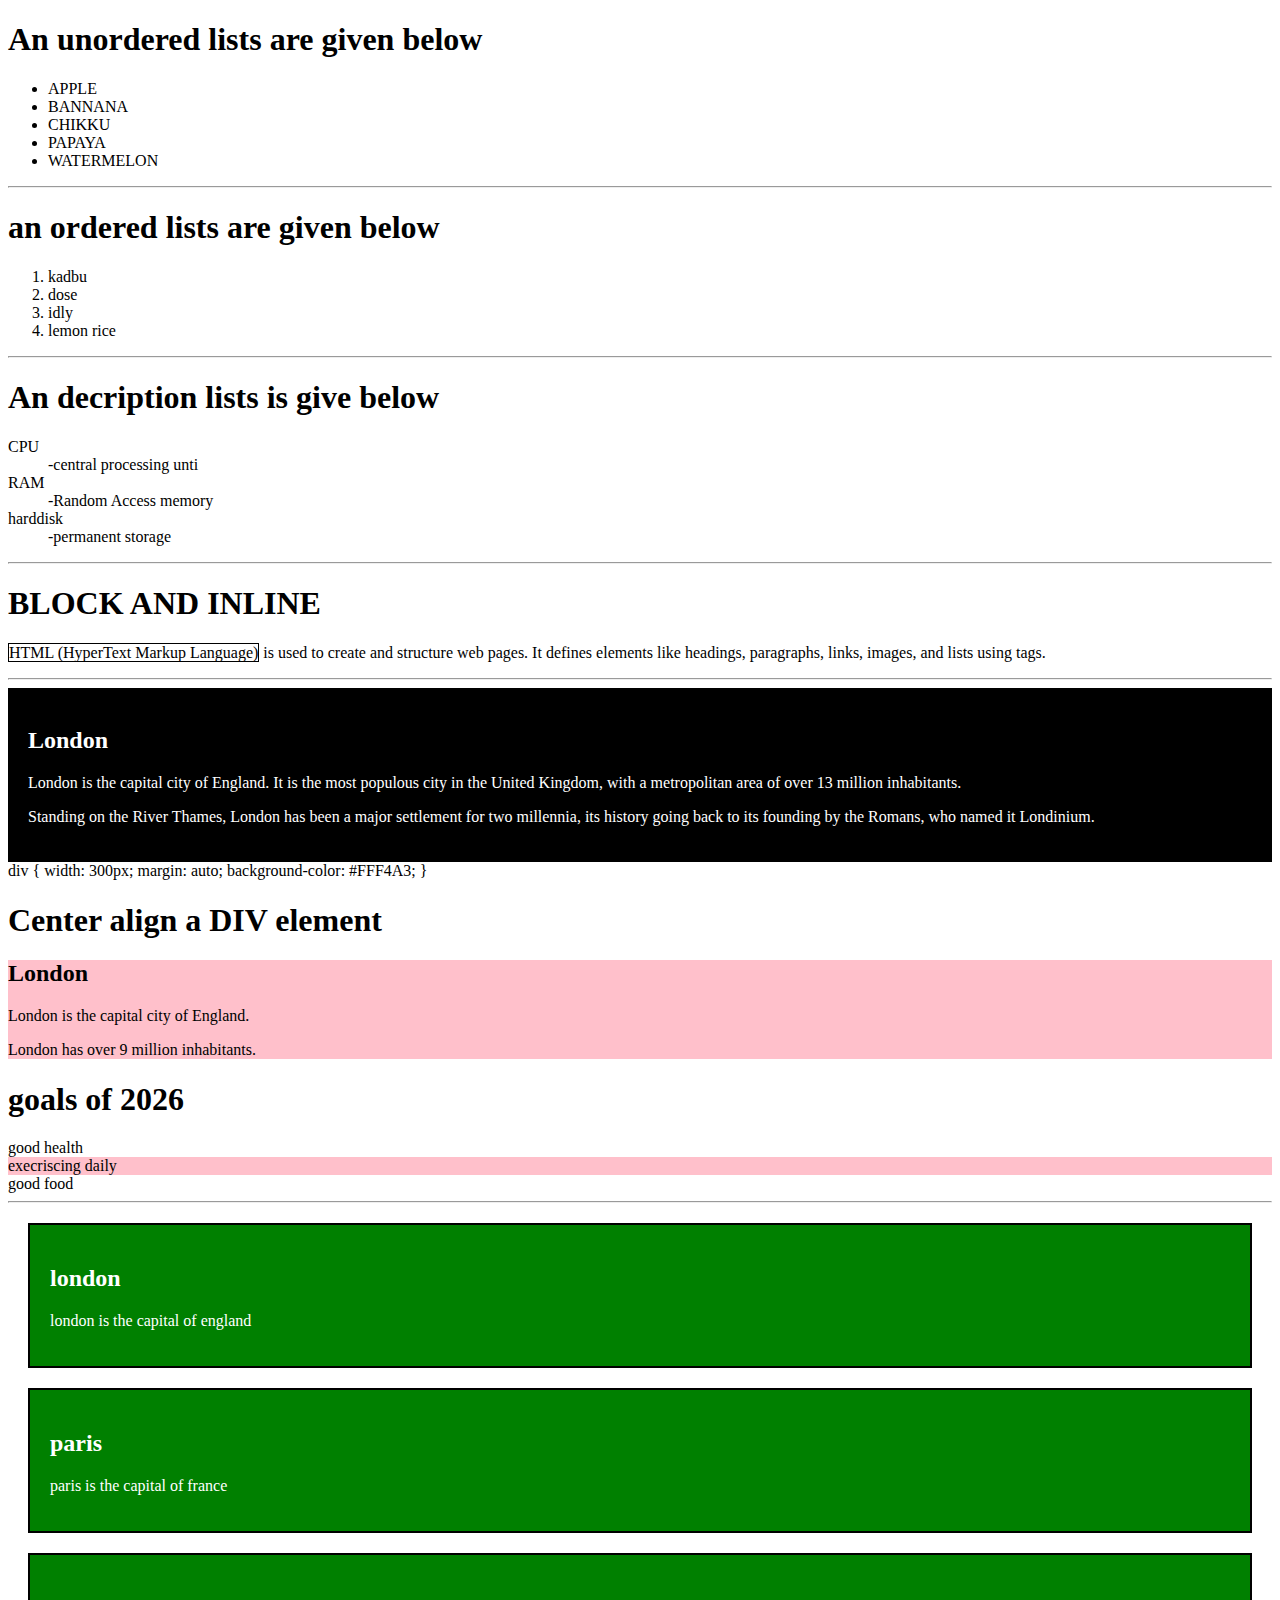
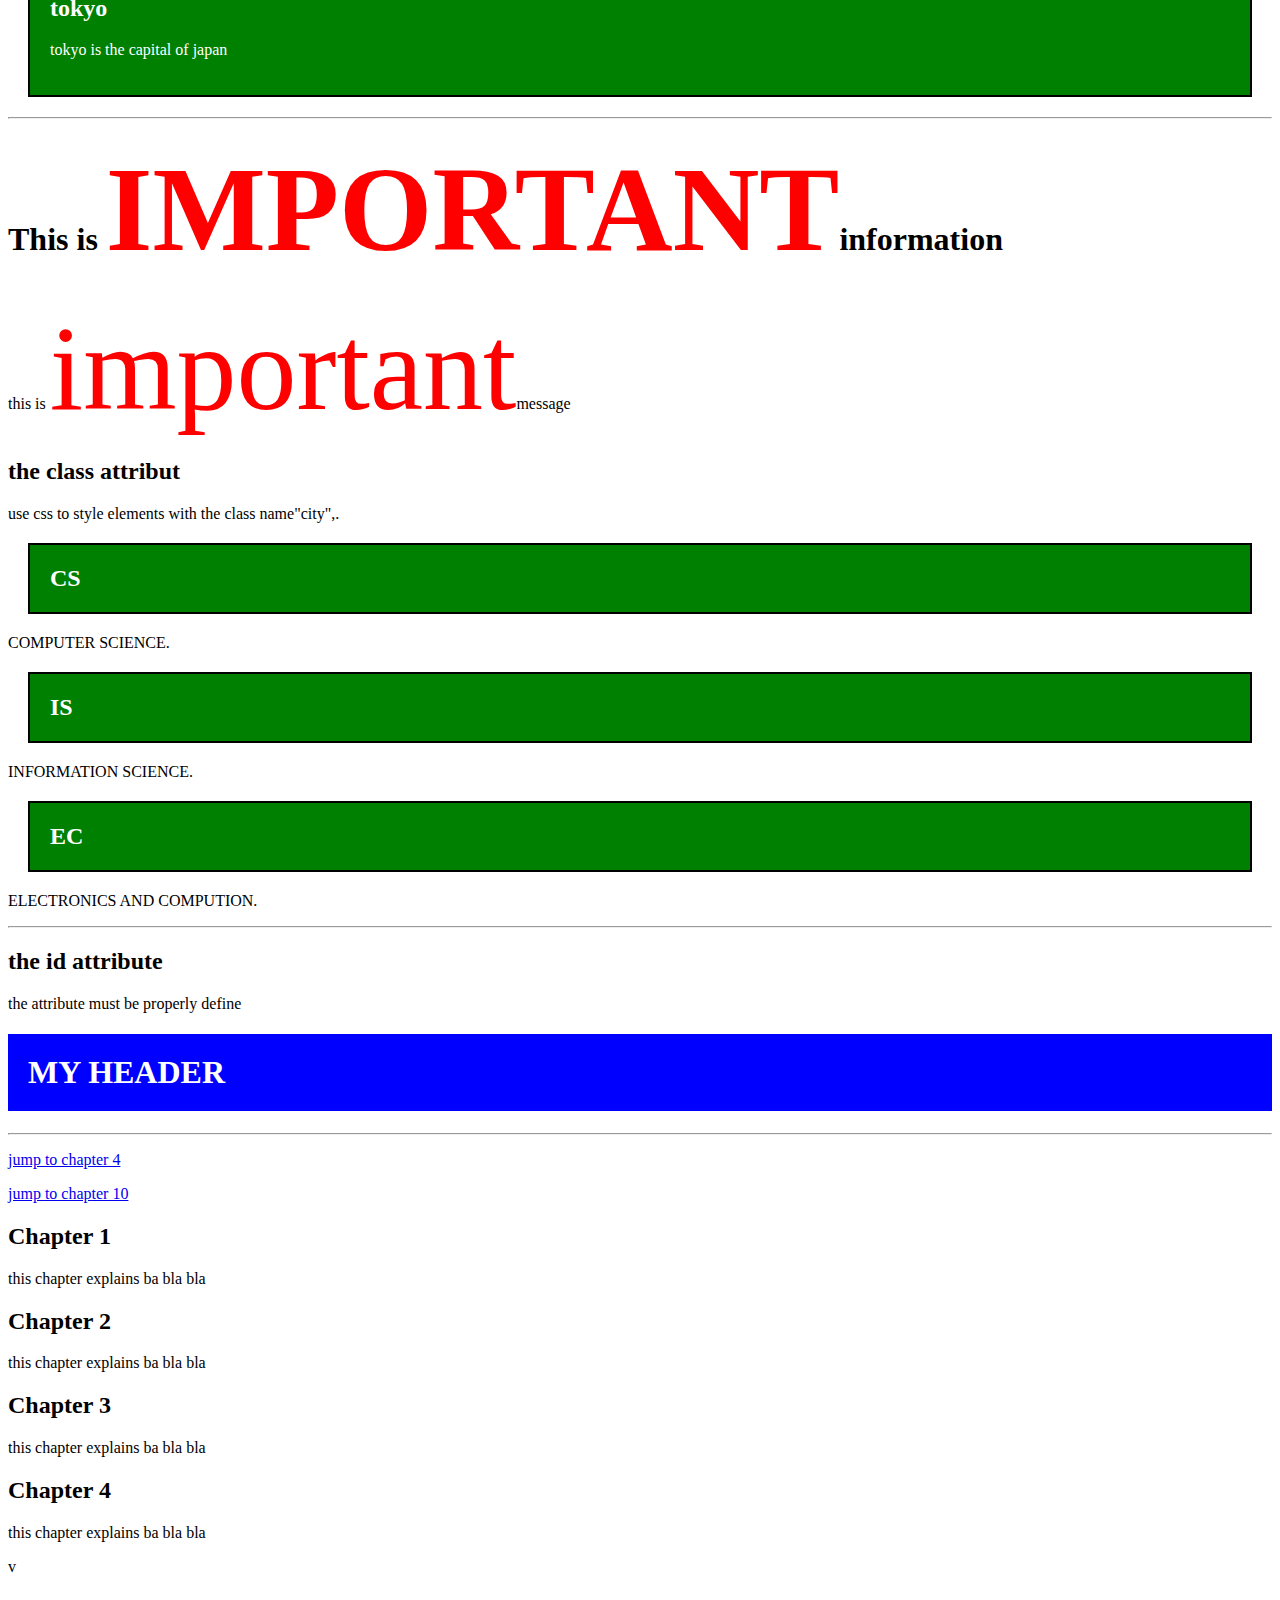
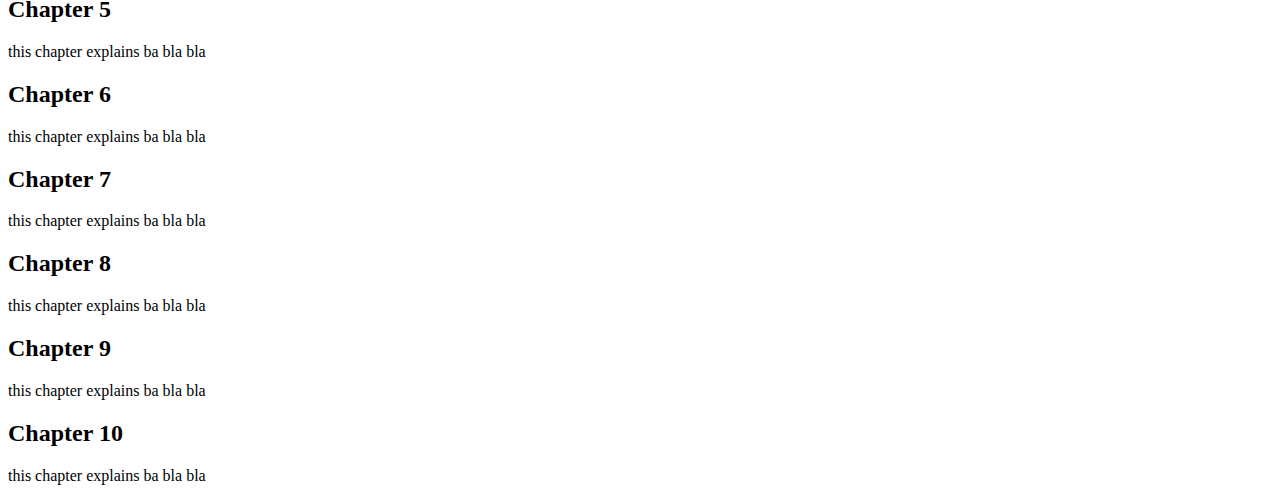
<file: index.html>
<!DOCTYPE html>
<html>
    <body>
        <h1>An unordered lists are given below</h1>
        <ul>
            <li>APPLE</li>
            <li>BANNANA</li>   
               <li>CHIKKU</li>
                  <li>PAPAYA</li>
                     <li>WATERMELON</li>


        </ul><hr>

        <h1>an ordered lists are given below</h1>
        <ol>
            <li>kadbu</li>
            <li>dose</li>
            <li>idly</li>
            <li>lemon rice</li>
        </ol><hr>

        <h1>An decription lists is give below</h1>
        <dl>
            <dt>CPU</dt>
            <dd>-central processing unti</dd>
            <dt>RAM</dt>
            <dd>-Random Access memory</dd>
            <dt>harddisk</dt>
            <dd>-permanent storage</dd>
        </dl><hr>

        <h1>BLOCK AND INLINE</h1>
        <P><SPAN style="border: 1px solid black">HTML (HyperText Markup Language)</SPAN> is used to create and structure web pages.
         It defines elements like headings, paragraphs, links, images, and lists using tags.</P><hr>
         <div style="background-color:black;color:white;padding:20px;">
  <h2>London</h2>
  <p>London is the capital city of England. It is the most populous city in the United Kingdom, with a metropolitan area of over 13 million inhabitants.</p>
  <p>Standing on the River Thames, London has been a major settlement for two millennia, its history going back to its founding by the Romans, who named it Londinium.</p>
</div> 


div {
  width: 300px;
  margin: auto;
  background-color: #FFF4A3;
}
</style>
<body>

<h1>Center align a DIV element</h1>

<div>
  <h2>London</h2>
  <p>London is the capital city of England.</p>
  <p>London has over 9 million inhabitants.</p>
</div>
<style>
    div{
        background-color:pink;
    }
</style>
<body>
    <h1>goals of 2026</h1>

    good health<div>execriscing daily</div>good food
</body><hr>
<head>
<style>
    .city{
        background-color:red;
        color:white;
        margin:20px;
        padding:20px;
        border:2px solid black;
    }

    
</style>
</head>
<body>
    <div class="city">
        <h2>london</h2>
        <p>london is the capital of england</p>
        </div>
    

    <div class="city">
        <h2>paris</h2>
        <p>paris is the capital of france</p>
    </div>

    <div class="city">
        <h2>tokyo</h2>
        <p>tokyo is the capital of japan</p>
    </div>
</body><hr>



<head>
    <style>
        .note{
            font-size:120px;
            color:red;
        }
    </style>
</head>
<body>
    <h1>This is <spam class="note">IMPORTANT</spam>information</h1>
    <p>this is <spam class="note">important</spam>message</p>
</body>
<head>
    <style>
        .city{
            background-color:green;
            color:white;
            padding:20px;
        }
    </style>
</head>
<body>
    <h2>the class attribut</h2>
    <p>use css to style elements with the class name"city",.</p>
     
    <h2 class="city">CS</h2>
<p>COMPUTER SCIENCE.</p>

<h2 class="city">IS</h2>
<p>INFORMATION SCIENCE.</p>

<h2 class="city">EC</h2>
<p>ELECTRONICS AND COMPUTION.</p>
</body><hr>

<head>
    <style>
        #myheader{
            background-color:blue;
            color:white;
            padding:20px;
        }

    </style>
</head>
<body>
    <h2>the id attribute</h2>
    <p> the attribute must be properly define</p>

    <h1 id="myheader">MY HEADER</h1>
</body><hr>

    </body>
</html>
<html>
    <body>
        <p><a href="#c4">jump to chapter 4</a></p>
         <p><a href="#c10">jump to chapter 10</a></p>

         <h2>Chapter 1</h2>
         <p>this chapter explains ba bla bla</p>

         <h2 >Chapter 2</h2>
         <p>this chapter explains ba bla bla</p>

         <h2>Chapter 3</h2>
         <p>this chapter explains ba bla bla</p>


         <h2 id="c4">Chapter 4</h2>
         <p>this chapter explains ba bla bla</p>

         v<h2>Chapter 5</h2>
         <p>this chapter explains ba bla bla</p>

         <h2>Chapter 6</h2>
         <p>this chapter explains ba bla bla</p>

         <h2>Chapter 7</h2>
         <p>this chapter explains ba bla bla</p>

         <h2>Chapter 8</h2>
         <p>this chapter explains ba bla bla</p>

         <h2>Chapter 9</h2>
         <p>this chapter explains ba bla bla</p>

         <h2 id="c10">Chapter 10</h2>
         <p>this chapter explains ba bla bla</p>

    </body>
</html>
</file>
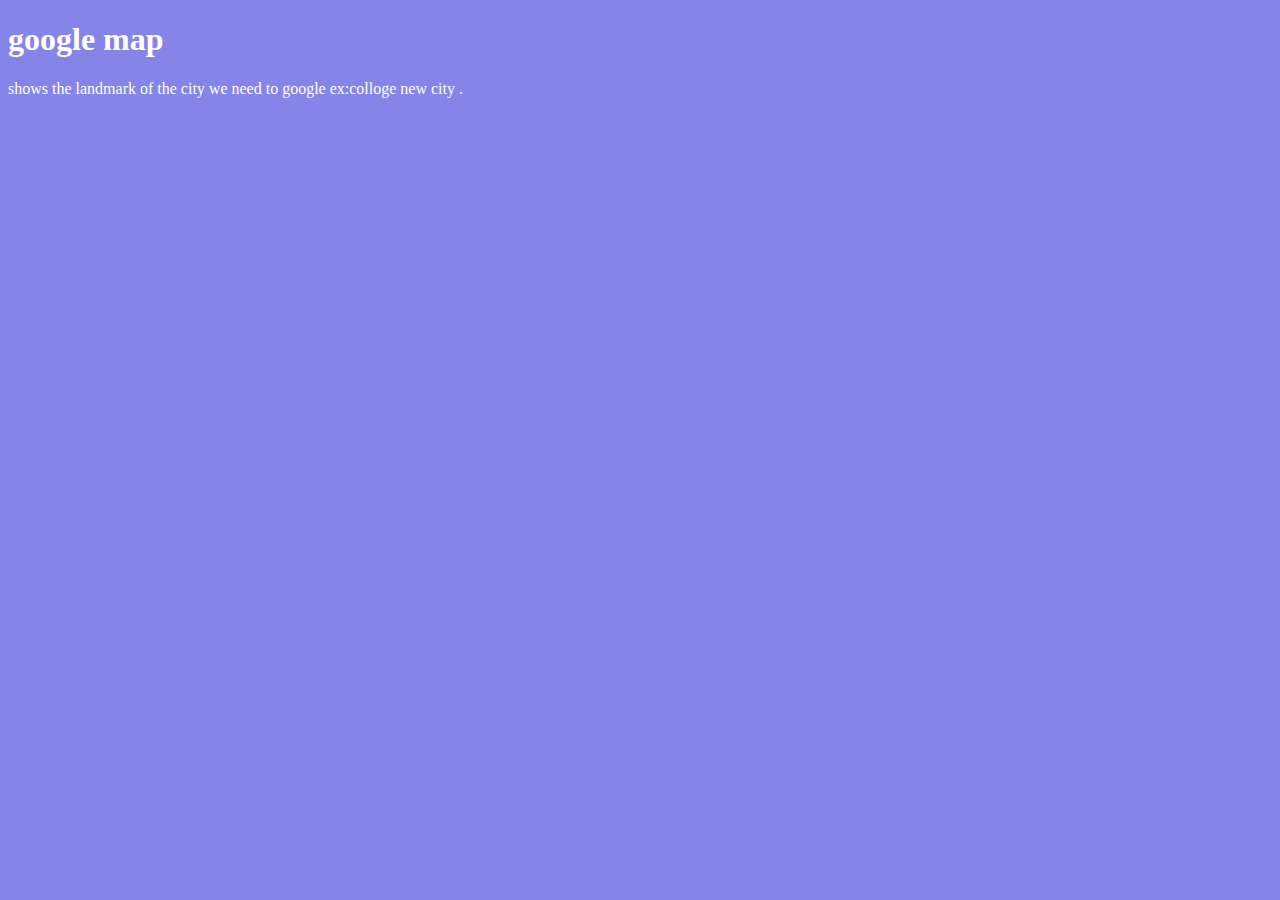
<file: a_iframe.html>
<!DOCTYPE html>
<html>
<head>
<title>Page Title</title>
</head>
<body style="background-color:rgb(133, 133, 233);color:white;">

<h1>google map</h1>
<p>shows the landmark of the city we need to google
    ex:colloge
       new city .</p>

</body>
</html>
</file>
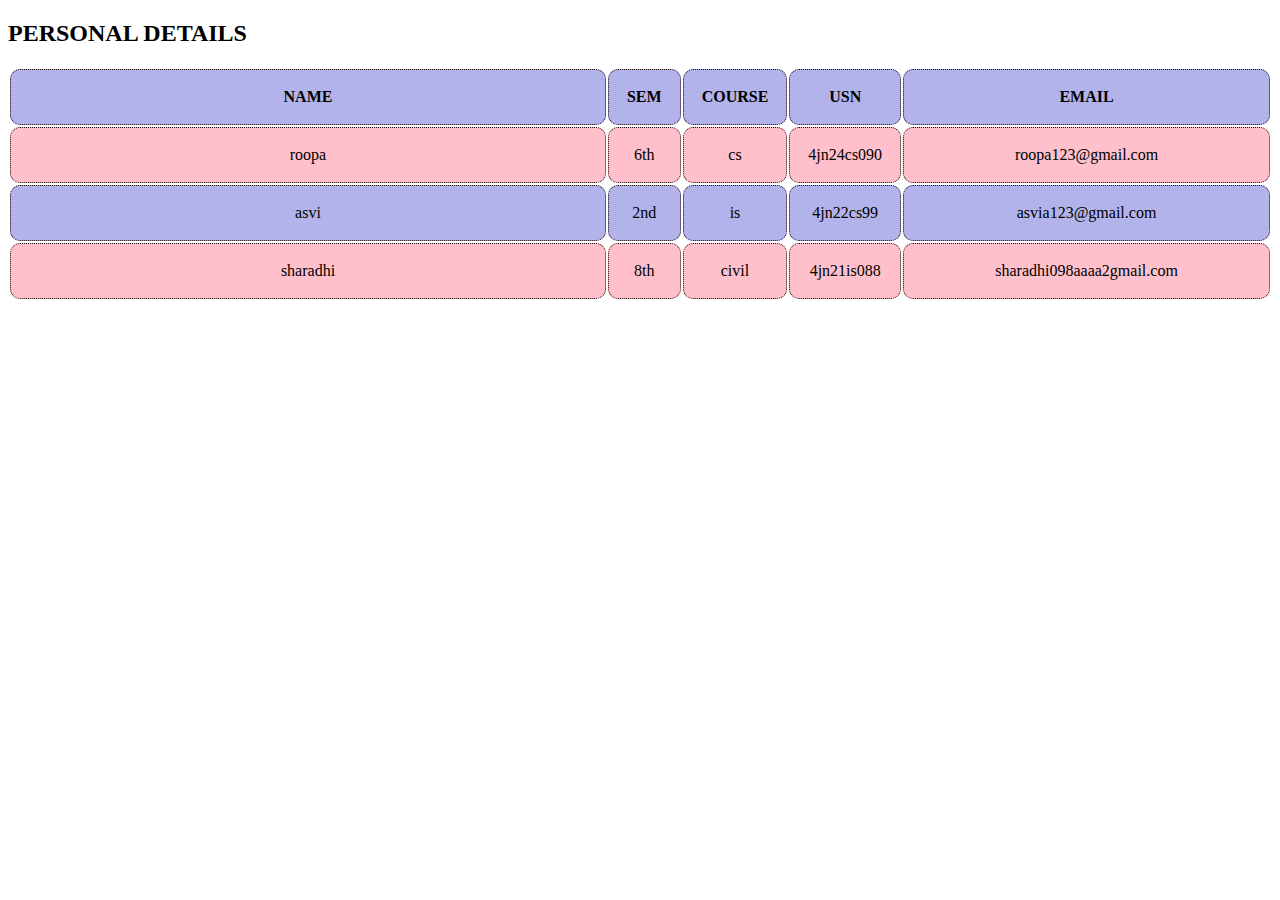
<file: basic.html>
<!DOCTYPE html>
<html>
    <head>
        <style>
            <table style="width:100%">{
                font-family:"arial";
                border-collapse:collapse;
                width:100%;
                border: 1px solid black;
                border-spacing: 300px;
            }
            td,th{
                border:1px solid #1c0202;
                text-align:center;
                padding:18px;
                border-style: dotted;
                border-radius:10px
            }
            tr:nth-child(even) {
            background-color:pink;
        }
           tr:nth-child(odd) {
            background-color:rgb(179, 179, 235);
        }
                    
            
            
        </style>

    </head>
    <body>
        <h2>PERSONAL DETAILS</h2>
        <table>
            <tr>
                <th style="width:50%">NAME</th>
                <th>SEM</th>
                <th>COURSE</th>
                <th>USN</th>
                <th style="width:30%">EMAIL</th>
                </tr>
                <tr>
                    <td>roopa</td>
                    <td>6th</td>
                    <td>cs</td>
                    <td>4jn24cs090</td>
                    <td>roopa123@gmail.com</td>
                    </tr>
                    <tr>
                        <td>asvi</td>
                        <td>2nd</td>
                        <td>is</td>
                        <td>4jn22cs99</td>
                        <td>asvia123@gmail.com</td>
                        </tr>
                        <tr>
                            <td>sharadhi</td>
                            <td>8th</td>
                            <td>civil</td>
                            <td>4jn21is088</td>
                            <td>sharadhi098aaaa2gmail.com</td>
                            </tr> 

                </table>
        </body>
    </html>
</file>
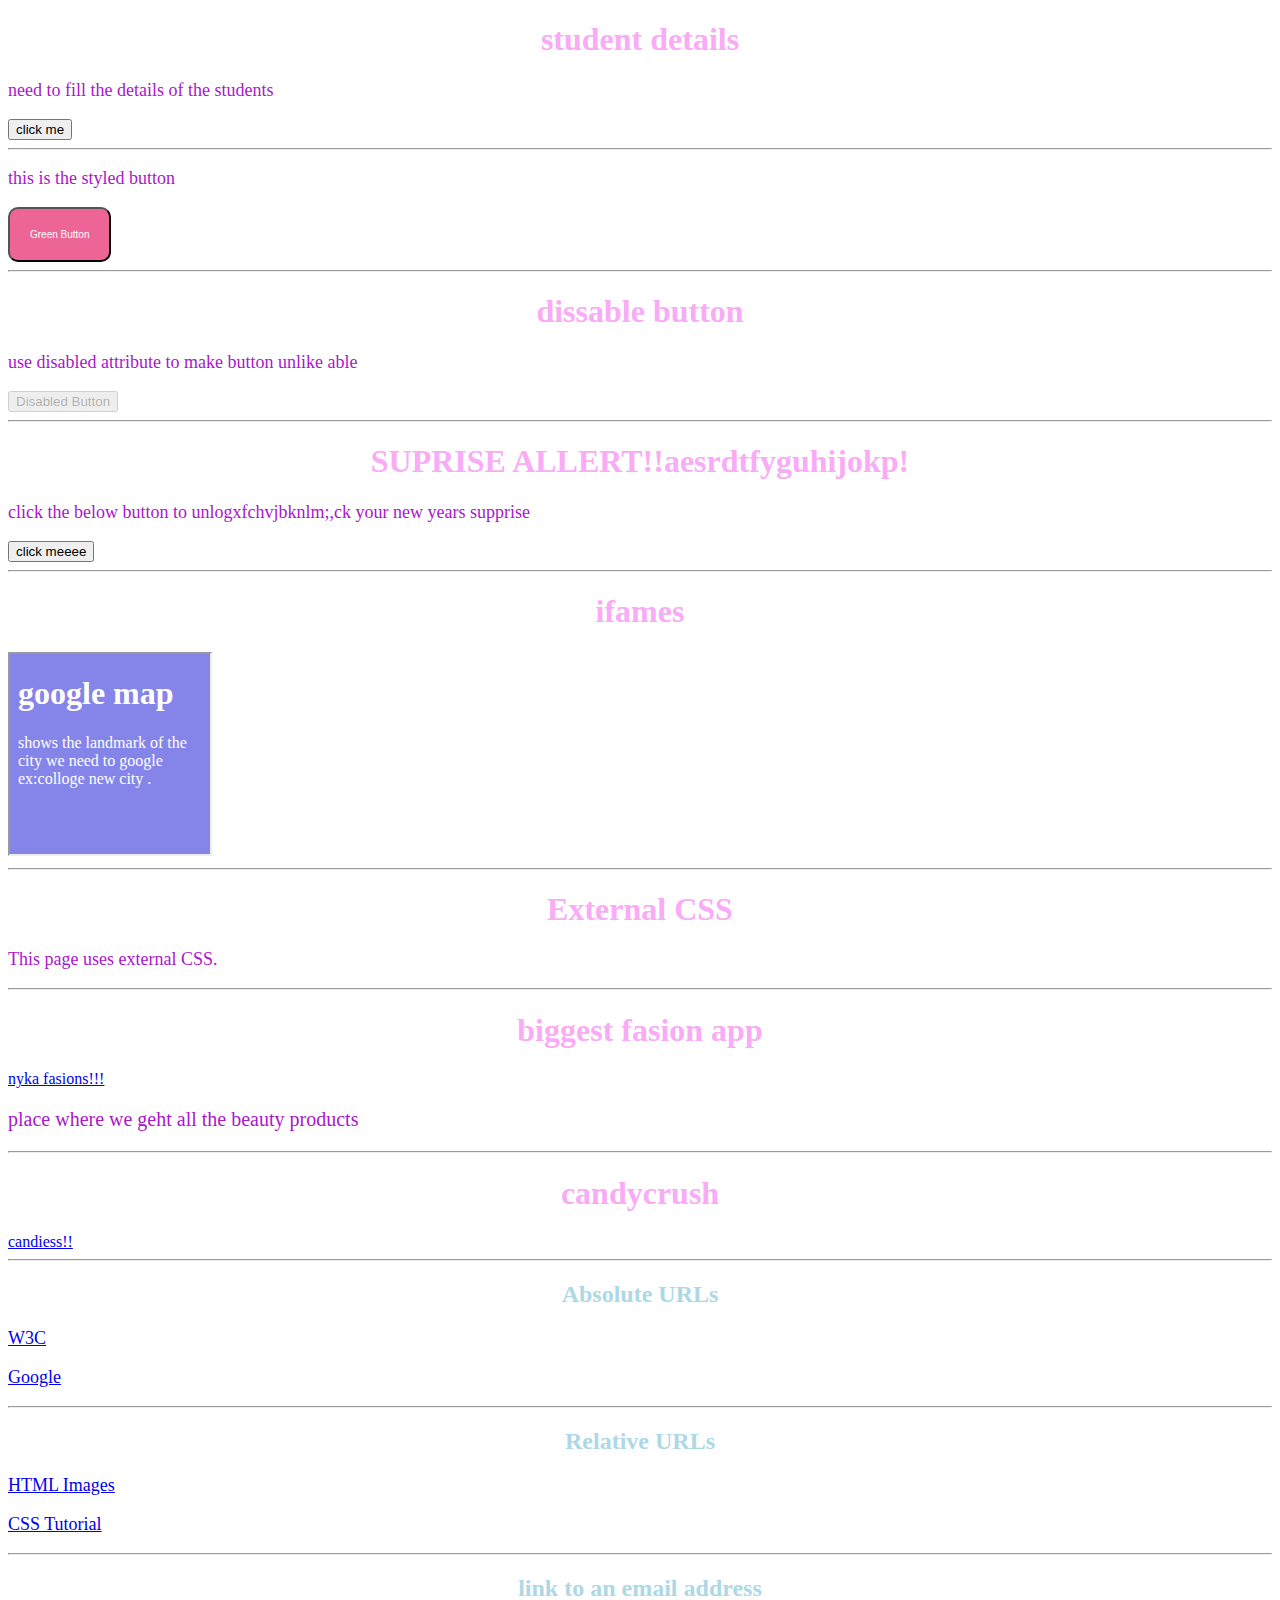
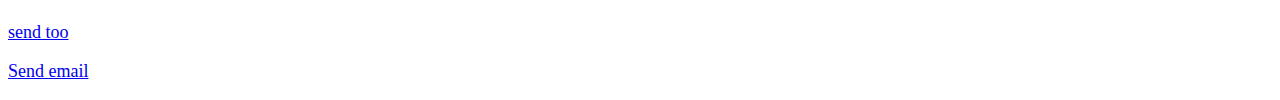
<file: button.html>
<!DOCTYPE html>
<html>
    <head>
        <style>
            .testbtn{
                background-color:rgb(237, 101, 151);
                color:white;
                padding:20px;
                border-radius:10px;
                font-size:10px;
                cursor:pointer;
            }
            .testbtn:hover{
                background-color:rgb(26, 216, 51);
            }
        </style>
        
    </head>
    <body>
        <h1>student details</h1>
        <p>need to fill the details of the students</p>
        <!-- this is the normal button -->
         <button>click me</button><hr>
         <p>this is the styled button </p>
         <button class="testbtn">Green Button</button><hr>
         <h1>dissable button</h1>
         <p>use disabled attribute to make button unlike able</p>
        <button disabled>Disabled Button</button>
        <hr>
            <h1>SUPRISE ALLERT!!aesrdtfyguhijokp!</h1>
            <P>click the below button to unlogxfchvjbknlm;,ck your new years supprise</P>
            <button onclick="alert('90% off on all your favorite products')">click meeee</button><hr>
            <h1>ifames</h1>
            <iframe src="a_iframe.html" width="200" height="200"title="ifame"></iframe><hr>
            
<!-- <!DOCTYPE html>
<html> -->

  <link rel="stylesheet" href="style.css">
<h1>External CSS</h1>
<p>This page uses external CSS.</p>
<!-- </html> --><hr>
    <!-- _blank - Opens the document in a new window or tab -->
    <h1>biggest fasion app</h1>
    <a href="https://www.google.com/aclk?sa=L&pf=1&ai=DChsSEwiu1_nMwr-SAxUHgUsFHQNyIfYYACICCAEQBRoCc2Y&co=1&ase=2&gclid=Cj0KCQiA-YvMBhDtARIsAHZuUzIu5i8jkLPcLZHS93QPb18nDCa8CpbS1UgJahgwr1zFYH6qE4WiI2saAhprEALw_wcB&cid=[base64]&cce=2&category=acrcp_v1_32&sig=AOD64_2Gmw5ZroO3Ob9FUDpvoTXfy4aVnQ&q&nis=4&adurl=https://www.nykaa.com/sp/pink-sale-coming-soon-desktop/pink-sale-coming-soon?utm_content%3Dads%26utm_source%3DGooglePaid%26utm_medium%3DPLA%26utm_campaign%3DPerformanceMaxFullSiteATC_1Day%26gad_source%3D1%26gad_campaignid%3D23214740376%26gbraid%3D0AAAABBsUhjR0hPfHeZSM-IWvWXAEp_iWA%26gclid%3DCj0KCQiA-YvMBhDtARIsAHZuUzIu5i8jkLPcLZHS93QPb18nDCa8CpbS1UgJahgwr1zFYH6qE4WiI2saAhprEALw_wcB&ved=2ahUKEwj58_PMwr-SAxWrcWwGHav1KegQ0Qx6BAgOEAE"targent="_blank">nyka fasions!!!</a>
    <p style="font-size:20px">place where we geht all the beauty products</p><hr>
    <h1>candycrush</h1>
    <!-- _self - Default. Opens the document in the same window/tab as it was clicked -->
    <a href="https://www.king.com/game/candycrush/">candiess!!</a>

<hr>
<h2 style="text-align:center;color:lightblue;">Absolute URLs</h2>
<p style="color:lightblue;"><a href="https://www.w3.org/" target="_blank">W3C</a></p>
<p style="color:lightblue;"><a href="https://www.google.com/" target="_blank">Google</a></p><hr>

<h2 style="text-align:center;color:lightblue;">Relative URLs</h2>
<p style="color:lightblue;"><a href="html_images.asp">HTML Images</a></p>
<p style="color:lightblue;"><a href="/css/default.asp">CSS Tutorial</a></p><hr>

   <h2 style="text-align:center;color:lightblue;">link to an email address</h2>
   <p><a href="mailto:gowdasharmadar@gmail.com">send too</p>
   <p><a href="mailto:someone@example.com">Send email</a></p>
    </body>
</html>
</file>
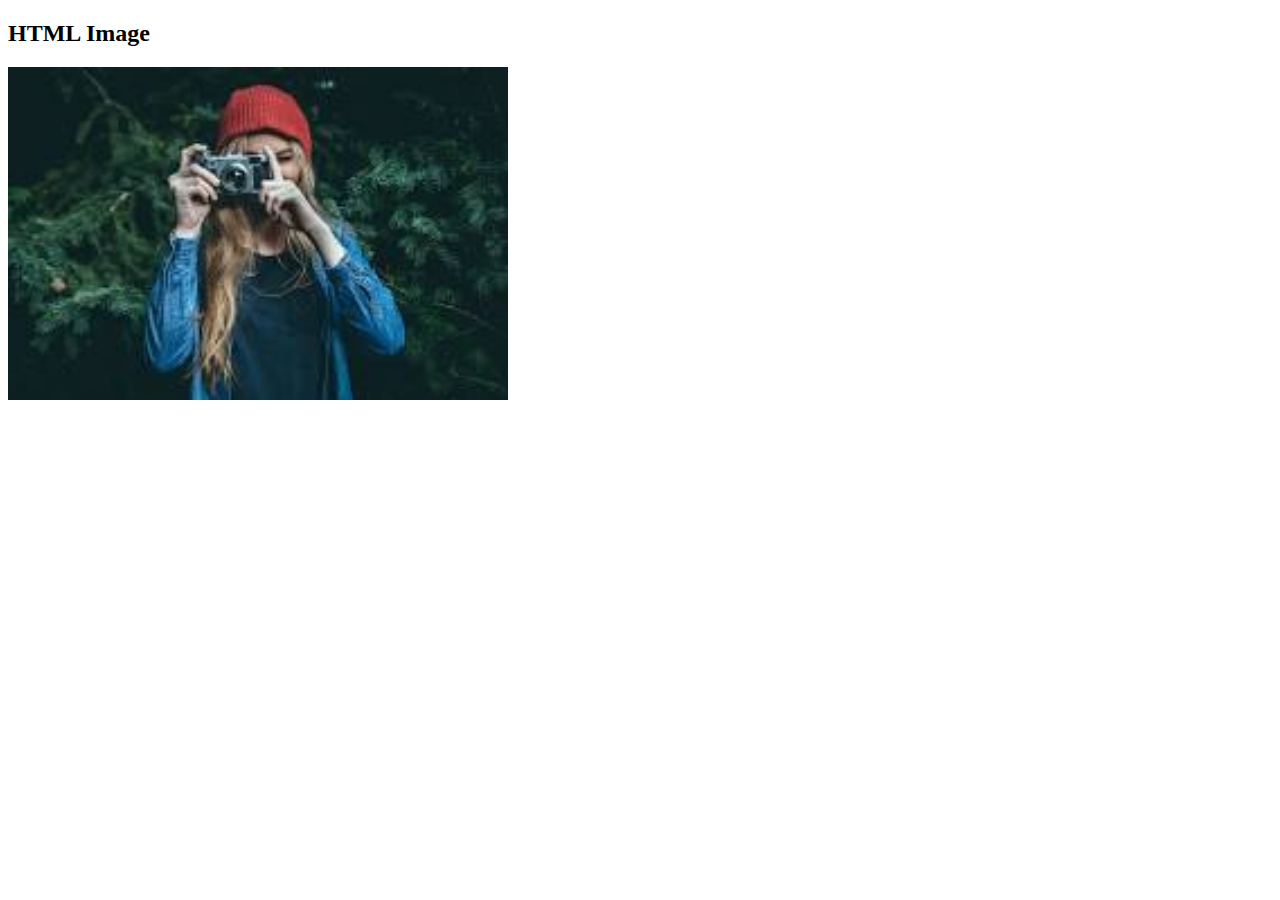
<file: image.html>
<!DOCTYPE html>
<html>
<body>

<h2>HTML Image</h2>
<img src="[data-uri]" alt="Trulli" width="500" height="333">

</body>
</html>
</file>
<file: style.css>
h1 {
  color: rgb(249, 171, 246);
  text-align: center;
}

p {
  font-size: 18px;
  color: rgb(170, 22, 203);
}
</file>
